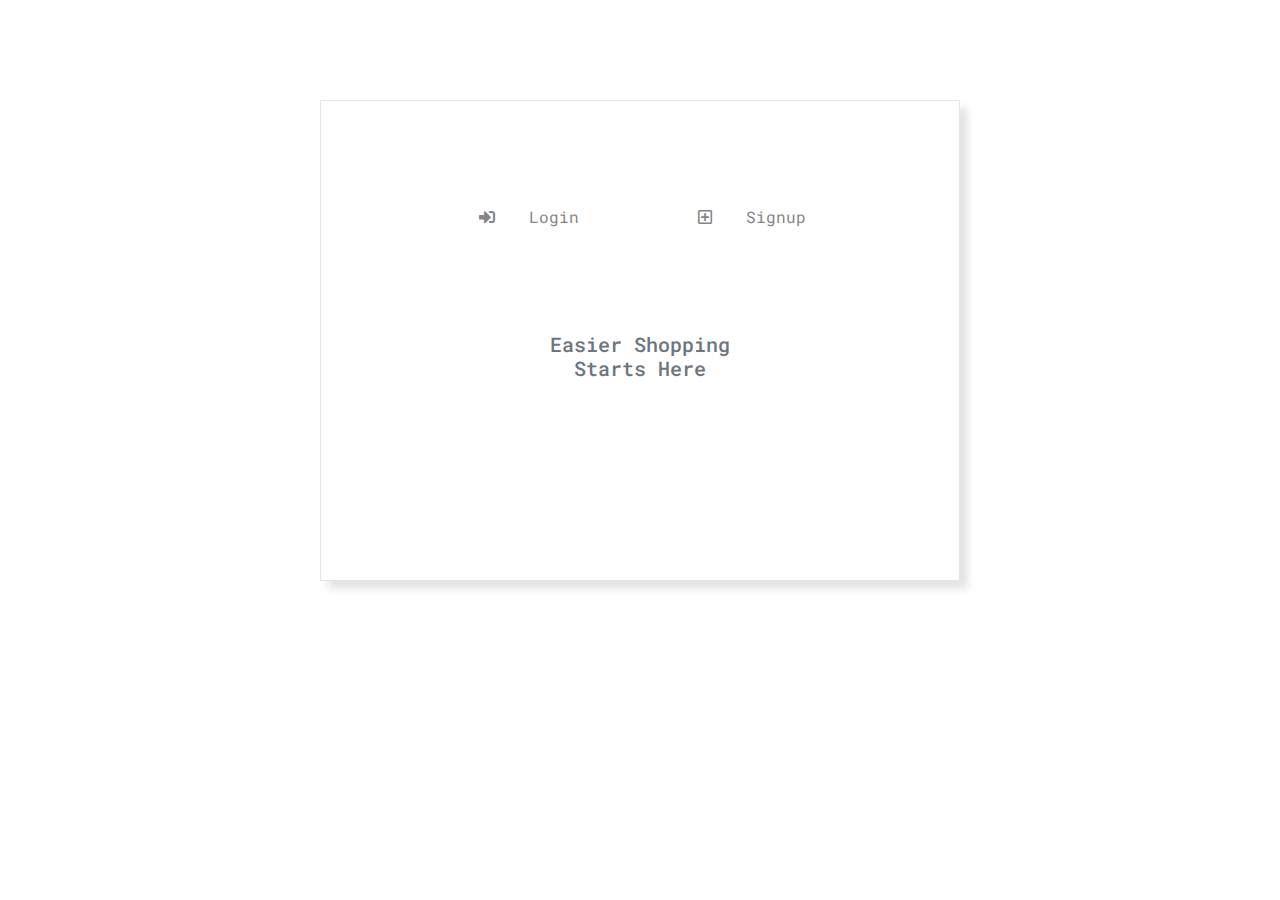
<file: wcc/login.html>
<!DOCTYPE html>
<html lang="en">
  <head>
    <meta charset="UTF-8" />
    <meta name="viewport" content="width=device-width, initial-scale=1.0" />
    <meta http-equiv="X-UA-Compatible" content="ie=edge" />
    <title>Login & Registration</title>
    <link
      rel="stylesheet"
      href="https://stackpath.bootstrapcdn.com/bootstrap/4.3.1/css/bootstrap.min.css"
    />
    <link
      rel="stylesheet"
      href="https://use.fontawesome.com/releases/v5.7.2/css/all.css"
    />
    <link
      href="https://fonts.googleapis.com/css?family=Roboto+Mono"
      rel="stylesheet"
    />
    <link rel="stylesheet" href="./index.css" />
  </head>
  <body>
    <div class="container p-5 my-app">
      <div class="p-5">
        <nav>
          <div class="nav nav-tabs" role="tablist">
            <a
              class="nav-item nav-link"
              data-toggle="tab"
              href="#login"
              role="tab"
            >
              <span class="pb-2">
                <i class="fas fa-sign-in-alt mr-4"></i>
                Login
              </span>
            </a>
            <a
              class="nav-item nav-link"
              data-toggle="tab"
              href="#signup"
              role="tab"
            >
              <span class="pb-2">
                <i class="far fa-plus-square mr-4"></i>
                Signup
              </span>
            </a>
          </div>
        </nav>
        <div class="tab-content p-5">
          <div
            class="tab-pane fade show active text-center p-5"
            role="tabpanel"
          >
            <h5 class="text-muted">
              Easier Shopping Starts Here
            </h5>
          </div>
          <div class="tab-pane fade p-3" id="login" role="tabpanel">
            <form onsubmit="Login(event)">
              <div
                id="l-non-field-alert"
                class="alert alert-danger"
                role="alert"
              ></div>
              <div class="form-group">
                <label for="email text-left">Email</label>
                <input
                  type="text"
                  class="form-control"
                  id="l_email"
                  placeholder="example@example.com"
                />
              </div>
              <div
                id="l-email-alert"
                class="alert alert-danger"
                role="alert"
              ></div>
              <div class="form-group mt-4">
                <label for="password">Password</label>
                <input type="password" class="form-control" id="l_password" />
              </div>
              <div
                id="l-password-alert"
                class="alert alert-danger"
                role="alert"
              ></div>
              <button
                type="submit"
                class="btn btn-outline-secondary btn-block mt-4"
              >
                Login
              </button>
            </form>
          </div>
          <div class="tab-pane fade p-3" id="signup" role="tabpanel">
            <form onsubmit="Signup(event)">
              <div class="form-group">
                <div
                  id="signup-success"
                  class="alert alert-success"
                  role="alert"
                ></div>
                <div
                  id="s-non-field-alert"
                  class="alert alert-danger"
                  role="alert"
                ></div>
                <label for="email text-left">Email</label>
                <input
                  type="text"
                  class="form-control"
                  id="s_email"
                  placeholder="example@example.com"
                />
              </div>
              <div
                id="s-email-alert"
                class="alert alert-danger"
                role="alert"
              ></div>
              <div class="form-group mt-4">
                <label for="password">Password</label>
                <input type="password" class="form-control" id="s_password" />
              </div>
              <div
                id="s-password-alert"
                class="alert alert-danger"
                role="alert"
              ></div>
              <div class="form-group mt-4">
                <label for="password2">Password Confirm</label>
                <input type="password" class="form-control" id="s_password2" />
              </div>
              <div
                id="s-password2-alert"
                class="alert alert-danger"
                role="alert"
              ></div>
              <button
                type="submit"
                class="btn btn-outline-secondary btn-block mt-4"
              >
                Signup
              </button>
            </form>
          </div>
        </div>
      </div>
    </div>

    <script src="https://code.jquery.com/jquery-3.3.1.slim.min.js"></script>
    <script src="https://cdnjs.cloudflare.com/ajax/libs/popper.js/1.14.7/umd/popper.min.js"></script>
    <script src="https://stackpath.bootstrapcdn.com/bootstrap/4.3.1/js/bootstrap.min.js"></script>
    <script src="./login.js"></script>
  </body>
</html>
</file>
<file: wcc/index.css>
body {
  font-family: "Roboto Mono";
}

.my-app {
  border: 1px #e4e4e4 solid;
  box-shadow: 8px 8px 8px #e4e4e4;
  margin-top: 100px;
  width: 50%;
}

.card {
  border: 1px #e4e4e4 solid;
  box-shadow: 8px 8px 8px #e4e4e4;
}

.box {
  border: 1px #e4e4e4 solid;
  box-shadow: 8px 8px 8px #e4e4e4;
  margin-top: 100px;
}

.nav-link {
  text-align: center;
  width: 50%;
}

.nav-tabs,
.nav-item.nav-link,
.nav-item.nav-link:hover,
.nav-item.nav-link.active {
  border: none;
  color: #858585;
}

.nav-item.nav-link.active span {
  border-bottom: 5px #555555 solid;
  color: #555555;
}

.form-group label {
  color: #555555;
}

.form-control {
  border-radius: 0;
}

.form-control:focus {
  border: 1px #858585 solid;
  box-shadow: 2px 2px 5px #858585;
}

.btn {
  border-radius: 0;
}

.btn-outline-secondary:hover {
  color: white;
  background-color: #555555;
}

.input-group-prepend {
  cursor: pointer;
}

.input-group-text {
  border-radius: 0;
  background-color: transparent;
  color: #555555;
}

.card-header {
  background: white;
}

.alert {
  border-radius: 0;
  display: none;
}

#welcome {
  color: white;
}
</file>
